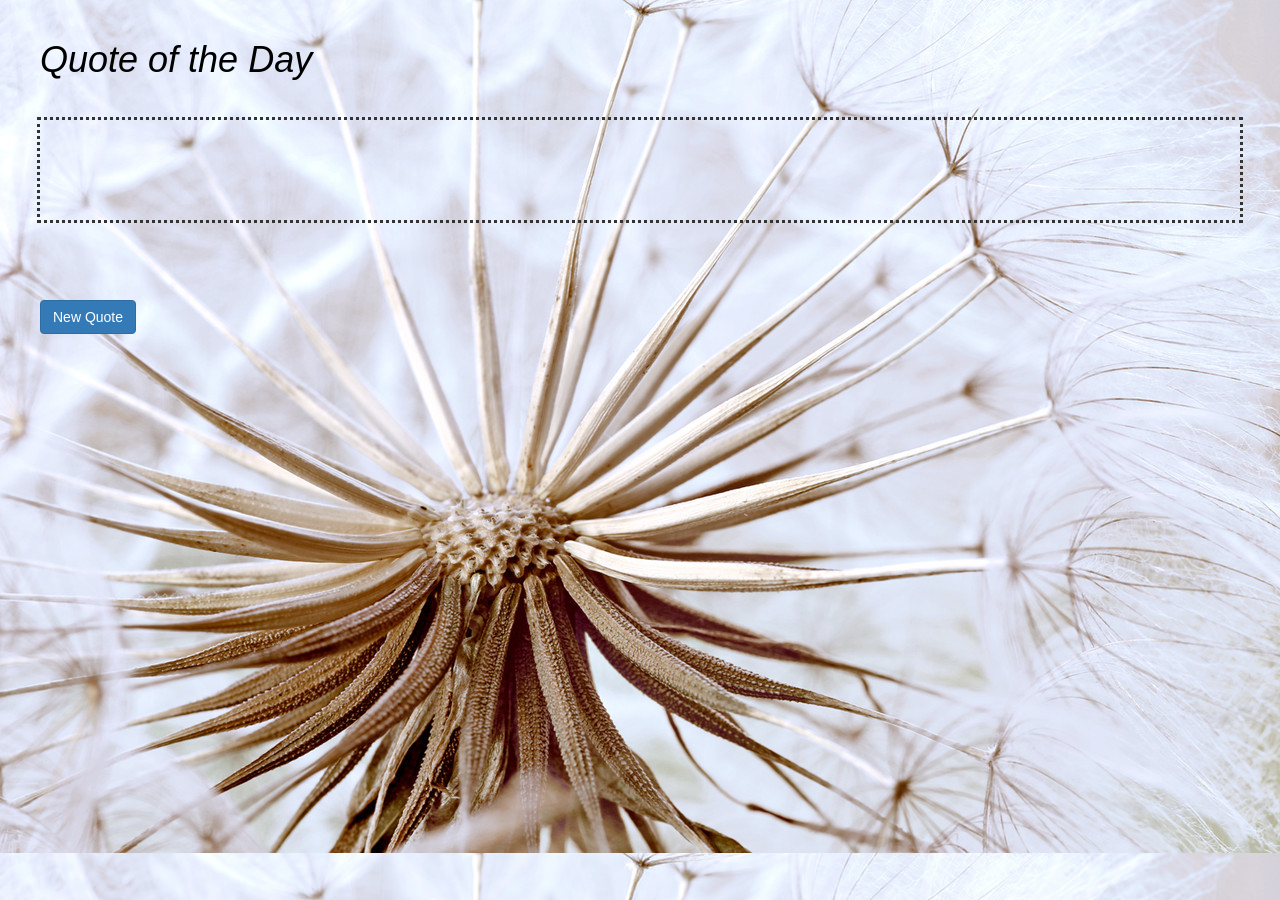
<file: index.html>
<!DOCTYPE html>
<html>
<head>
    <link rel="stylesheet" href="https://maxcdn.bootstrapcdn.com/bootstrap/3.3.7/css/bootstrap.min.css"></link>
    <title>Quote Gen</title>
<style>
body {
  background-color: none;
  background-image: url("background.jpg");
  background-size: cover;
  background-repeat: repeat;
}
h1 {
  margin: 40px;
  color: black;
  font-style: oblique;
}

div {

    outline-style: dotted;
    margin: 40px;
    background-color: none;
    padding-top: 50px;
    padding-right: 30px;
    padding-bottom: 50px;
    padding-left: 80px;
    text-align: justify;
    letter-spacing: 3px;
    font-weight: bold;
    font-size: 20px;

}
.center {
    margin: auto;
    width: 60%;
    border: 3px solid #73AD21;
    padding: 10px;
}
button {
  margin: 40px;
}
</style>

</head>
  <h1>Quote of the Day</h1>
  <div id="quoteDisplay"></div>
<!--  <div class="container"> -->

  <!-- Quotes will display here -->

  <button onclick="newQuote()" class="btn btn-primary">New Quote</button>
  <script src="quotegenerator.js"></script>

</body>
</html>
</file>
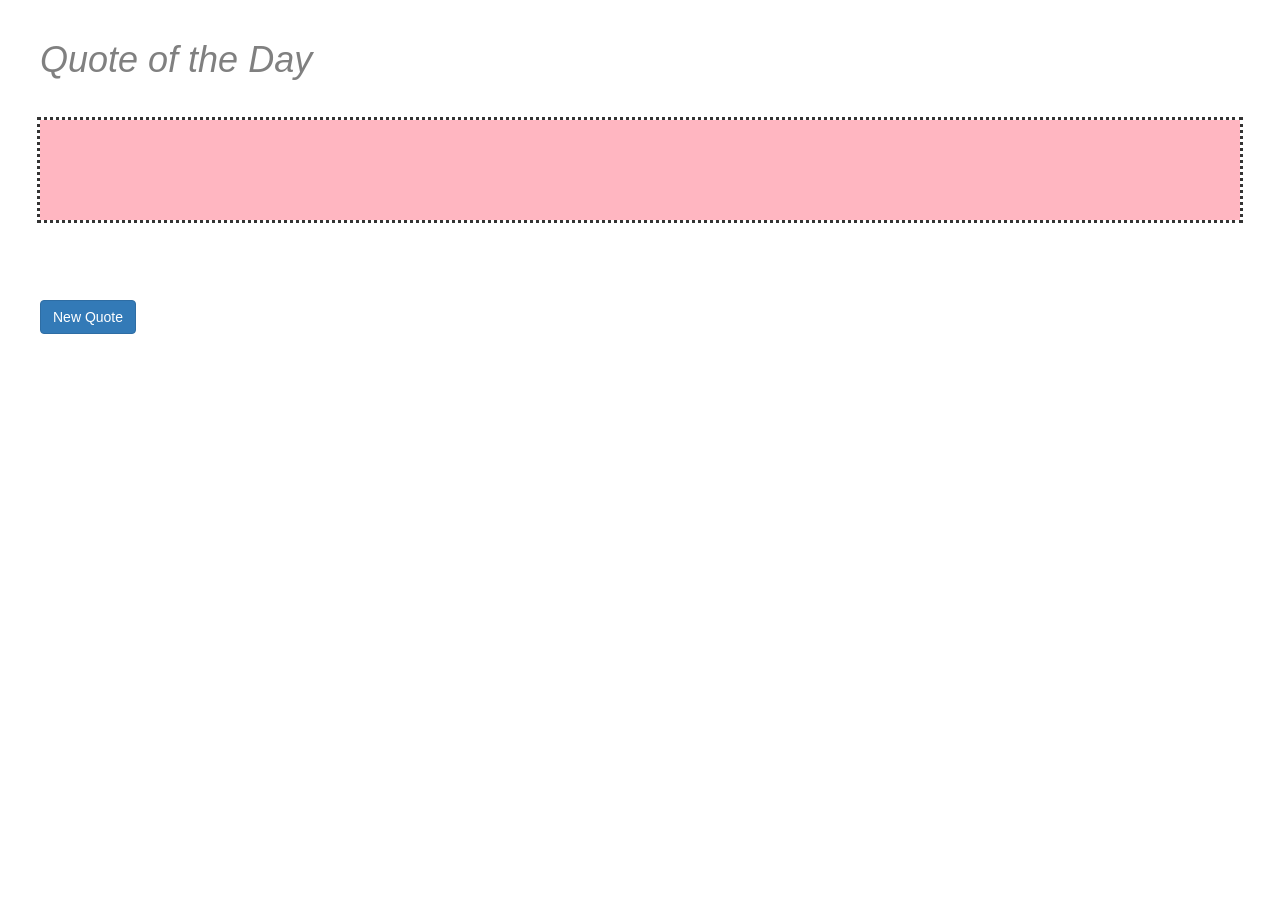
<file: quotegenerator.html>
<!DOCTYPE html>
<html>
<head>
    <link rel="stylesheet" href="https://maxcdn.bootstrapcdn.com/bootstrap/3.3.7/css/bootstrap.min.css"></link>
    <title>Quote Gen</title>
<style>
body {
  background-image: image("pinkflower.jpg");
}
h1 {
  margin: 40px;
  color: grey;
  font-style: oblique;
}
.script {
  font-size: 36px;
}
div {
    
    outline-style: dotted;
    margin: 40px;
    background-color: lightpink;
    padding-top: 50px;
    padding-right: 30px;
    padding-bottom: 50px;
    padding-left: 80px;
    text-align: justify;
    letter-spacing: 3px;
}
.center {
    margin: auto;
    width: 60%;
    border: 3px solid #73AD21;
    padding: 10px;
}
button {
  margin: 40px;
}
</style>

</head>
  <h1>Quote of the Day</h1>
  <div id="quoteDisplay"></div>
<!--  <div class="container"> -->

  <!-- Quotes will display here -->

  <button onclick="newQuote()" class="btn btn-primary">New Quote</button>
  <script src="quotegenerator.js"></script>

</body>
</html>
</file>
